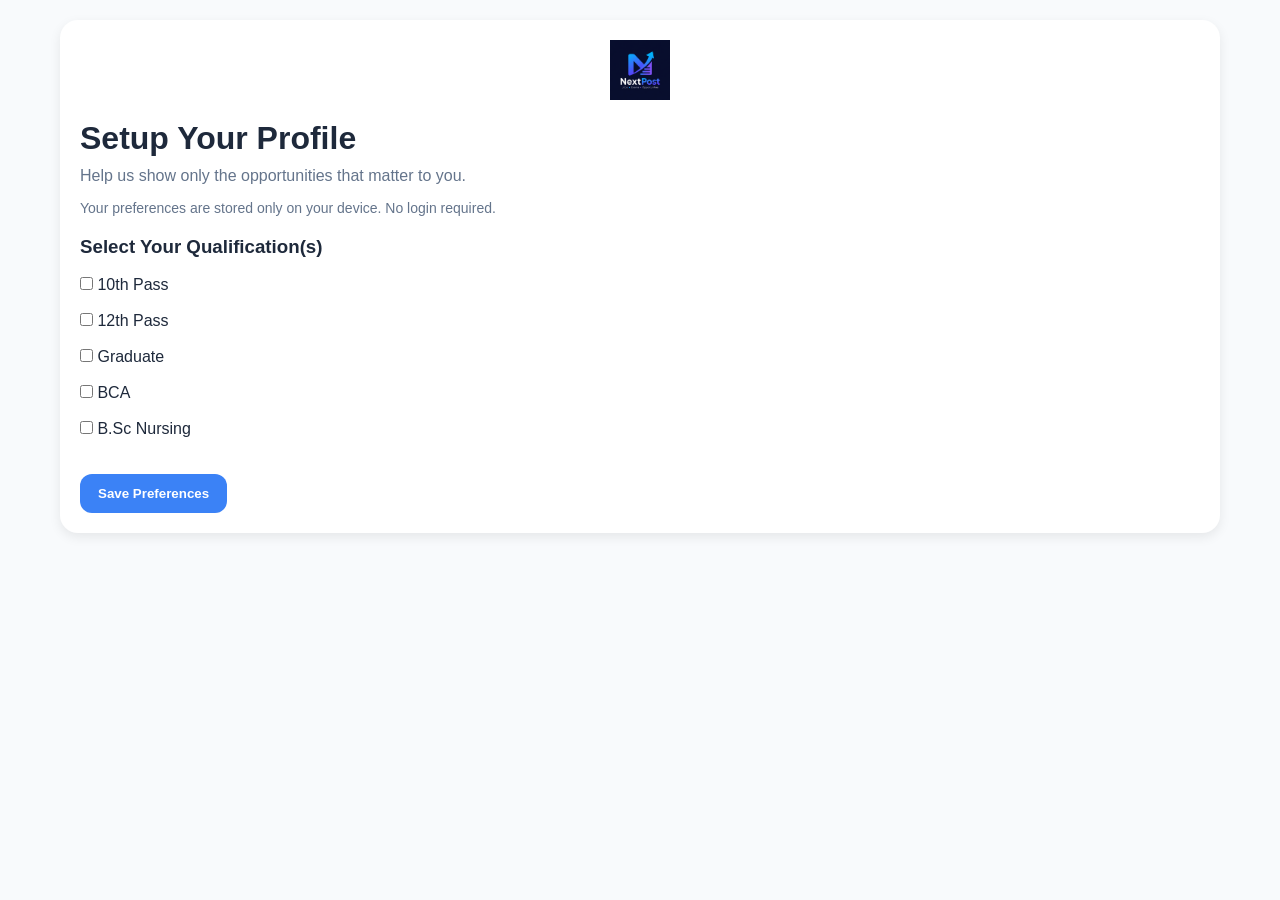
<file: index.html>
<!DOCTYPE html>
<html lang="en">
<head>

<meta charset="UTF-8">
<meta name="viewport" content="width=device-width, initial-scale=1.0">

<title>NextPost</title>

<link rel="stylesheet" href="style.css">

<link rel="manifest" href="manifest.json">
<link rel="icon" type="image/png" href="assets/icon-192.png">
<meta name="theme-color" content="#3b82f6">

</head>

<body>
<script>

const qualifications =
localStorage.getItem("qualifications");

if(
    !qualifications
){
    window.location.href =
    "preferences.html";
}
 
</script>
<div class="container">

    <header>

        <div class="logo-section">

            <img src="assets/logo.png" alt="NextPost Logo" class="logo">

            <div>

                <h1>NextPost</h1>

                <p>Jobs • Exams • Opportunities</p>

            </div>

        </div>

    </header>

    <section class="dashboard">

        <div class="dashboard-card green">
            <h2>🎯 Matches Your Profile</h2>
            <span id="matchCount">0</span>
        </div>

        <div class="dashboard-card blue">
            <h2>🔥 Important This Week</h2>
            <span id="importantCount">0</span>
        </div>

        <div class="dashboard-card amber">
            <h2>⏳ Closing Soon</h2>
            <span id="closingCount">0</span>
        </div>

        <div class="dashboard-card purple">
            <h2>📅 Upcoming Exams</h2>
            <span id="examCount">0</span>
        </div>

    </section>

    <section>

<div style="
display:flex;
justify-content:space-between;
align-items:center;
margin-bottom:20px;
flex-wrap:wrap;
gap:10px;
">

<input type="text" id="searchBox" 
    placeholder="🔍 Search jobs, results, admit cards..." 
    style=" width:100%; 
    padding:15px; 
    border:none; 
    border-radius:12px; 
    margin-bottom:20px; 
    font-size:16px; "> 
    <div class="section-title"> 
        📢 Latest Jobs 
</div>

<button
class="view-btn"
onclick="window.location.href='preferences.html'">

    ⚙ Update Preferences

</button>

</div>

<div id="jobsContainer"></div>

</section>

<section>

<div class="section-title">
    🎫 Admit Cards
</div>

<div id="admitCardsContainer"></div>

</section>

<section>

<div class="section-title">
    🏆 Results
</div>

<div id="resultsContainer"></div>

</section>

<section>

<div class="section-title">
    📝 Answer Keys
</div>

<div id="answerKeysContainer"></div>

</section>


</div>

<script src="app.js"></script>
<script>

if("serviceWorker" in navigator){

    navigator.serviceWorker
    .register("service-worker.js")

    .then(() => {

        console.log(
        "Service Worker Registered"
        );

    });

}

</script>
</body>
</html>
</file>
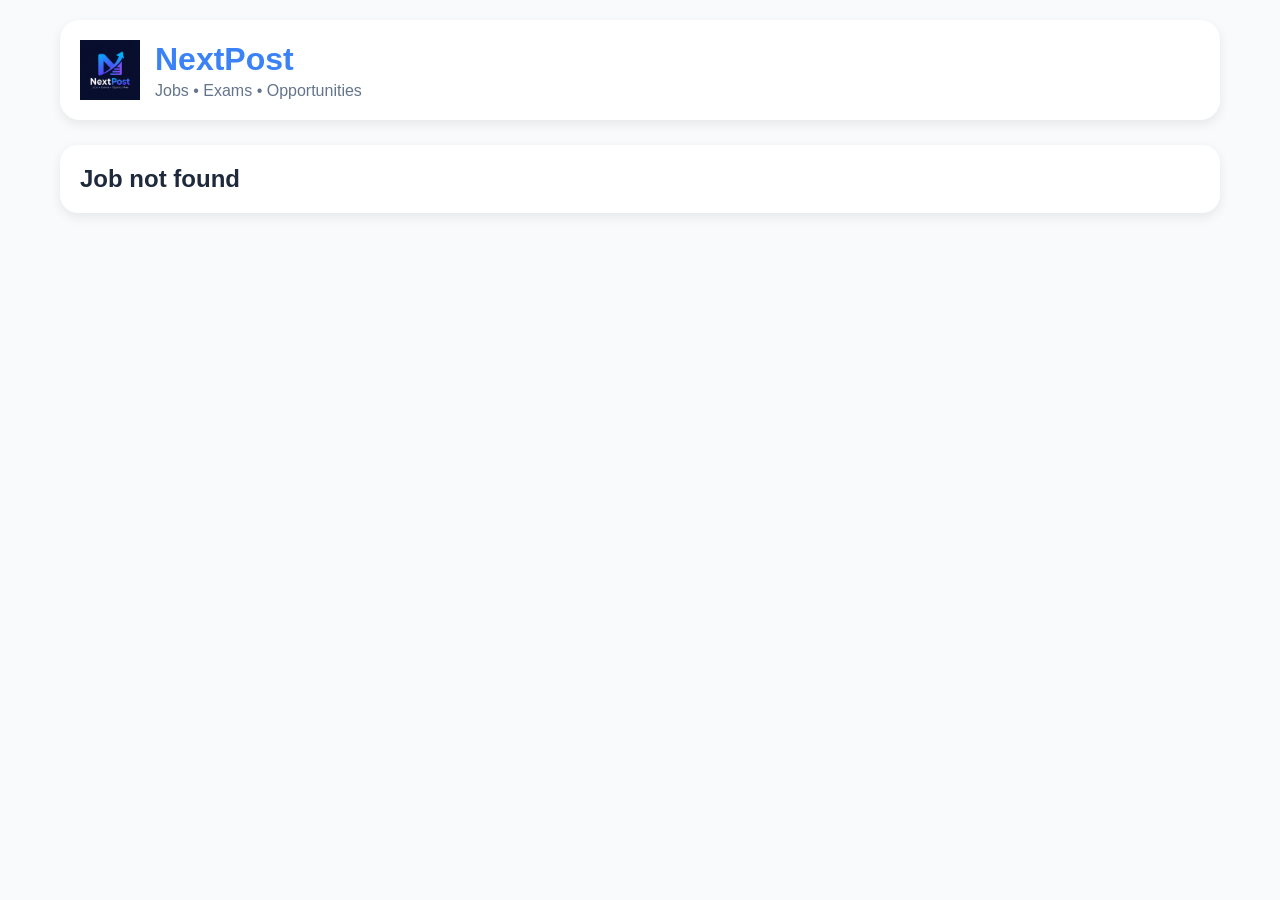
<file: job.html>
<!DOCTYPE html>
<html lang="en">

<head>

<meta charset="UTF-8">

<meta name="viewport"
content="width=device-width, initial-scale=1.0">

<title>Job Details | NextPost</title>

<link rel="stylesheet" href="style.css">

</head>

<body>

<div class="container">

    <header>

        <div class="logo-section">

            <img
            src="assets/logo.png"
            class="logo"
            alt="Logo">

            <div>

                <h1>NextPost</h1>

                <p>
                    Jobs • Exams • Opportunities
                </p>

            </div>

        </div>

    </header>

    <div
    id="jobDetails"
    class="job-card">

        Loading...

    </div>

</div>

<script>

const jobId =
localStorage.getItem(
"selectedJob"
);

fetch("jobs.json")

.then(response =>
response.json())

.then(jobs => {

    const job =
    jobs.find(
    j => j.id == jobId
    );

    if(!job){

        document.getElementById(
        "jobDetails"
        ).innerHTML =

        "<h2>Job not found</h2>";

        return;
    }

    document.getElementById(
    "jobDetails"
    ).innerHTML =

    `

    <div class="job-title">

        ${job.title}

    </div>

    <div class="badge">

        🎯 Matches Your Profile

    </div>

    <hr style="
    margin:15px 0">

    <p>
    <strong>Organization:</strong>
    ${job.organization}
    </p>

    <br>

    <p>
    <strong>Qualification:</strong>
${job.qualification.join(", ")}
    </p>

    <br>

    <p>
    <strong>Vacancies:</strong>
    ${job.vacancies}
    </p>

    <br>

    <p>
    <strong>Age Limit:</strong>
    ${job.ageLimit}
    </p>

    <br>

    <p>
    <strong>Last Date:</strong>
    ${job.lastDate}
    </p>

    <br>

    <p>
    <strong>Exam Date:</strong>
    ${job.examDate}
    </p>

    <br>

    <p>
    <strong>Selection Process:</strong>
    ${job.selectionProcess}
    </p>

    <br>

    <div
    style="
    background:#eff6ff;
    padding:15px;
    border-radius:12px;
    margin-bottom:20px;">

        <strong>
        🎯 Why am I seeing this?
        </strong>

        <br><br>

        This opportunity
        matches your selected
        qualification and
        interests.

    </div>

    <a
    href="${job.notificationLink}"
    target="_blank">

        <button
        class="view-btn">

            Official Notification

        </button>

    </a>

    <br><br>

    <a
    href="${job.applyLink}"
    target="_blank">

        <button
        class="view-btn">

            Apply Online

        </button>

    </a>

    <br><br>

    <a
    href="${job.officialWebsite}"
    target="_blank">

        <button
        class="view-btn">

            Official Website

        </button>

    </a>

    `;

});

</script>

</body>

</html>
</file>
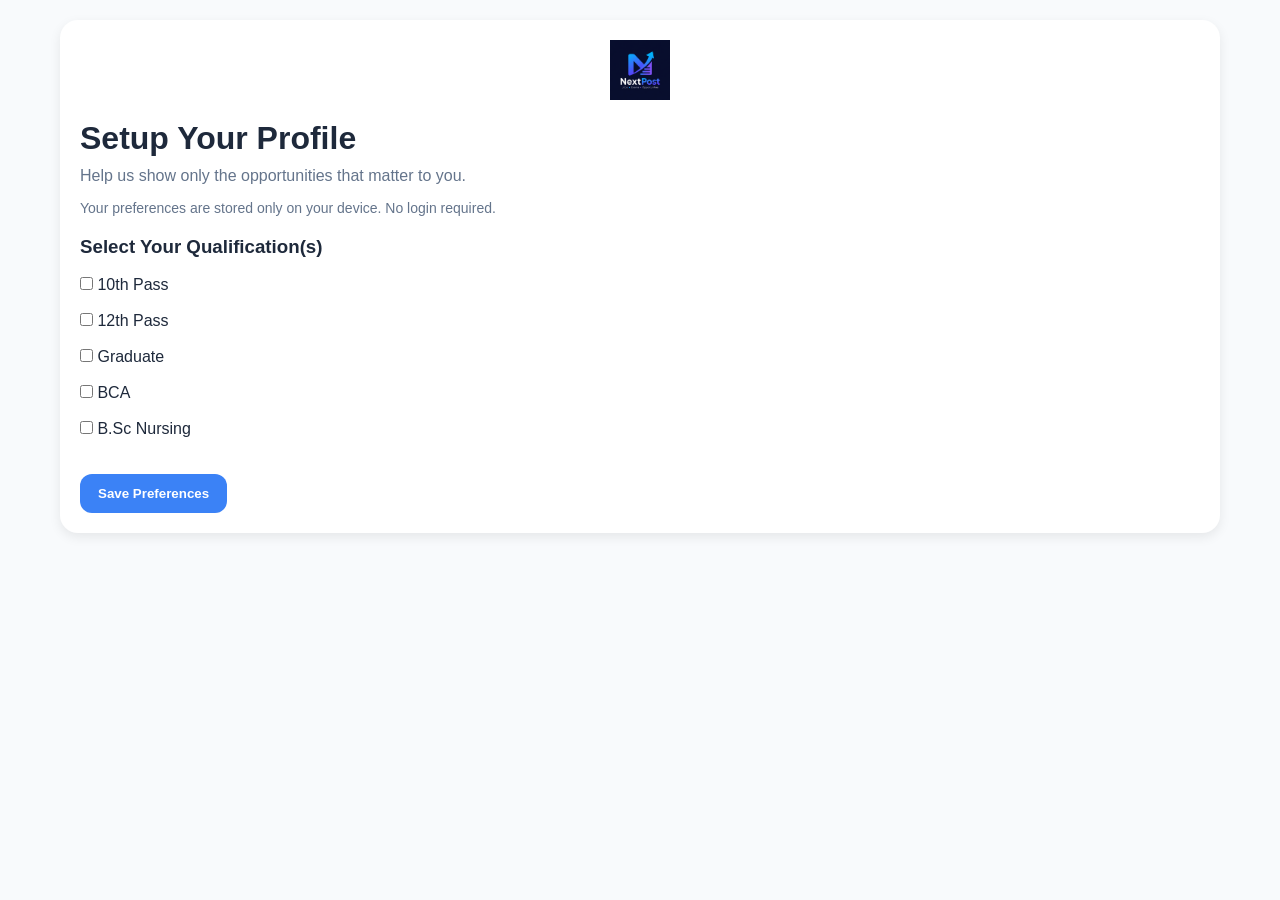
<file: preferences.html>
<!DOCTYPE html>
<html lang="en">
<head>
<meta charset="UTF-8">
<meta name="viewport" content="width=device-width, initial-scale=1.0">
<title>Setup Profile | NextPost</title>
<link rel="stylesheet" href="style.css">
</head>

<body>

<div class="container">

    <div class="job-card">

        <img
        src="assets/logo.png"
        alt="NextPost Logo"
        class="logo"
        style="
        display:block;
        margin:auto;
        margin-bottom:20px;
        ">

        <h1>Setup Your Profile</h1>

        <p style="
        color:#64748b;
        margin-top:10px;
        margin-bottom:15px;
        ">
        Help us show only the opportunities that matter to you.
        </p>

        <p style="
        color:#64748b;
        font-size:14px;
        margin-bottom:20px;
        ">
        Your preferences are stored only on your device.
        No login required.
        </p>

        <h3>Select Your Qualification(s)</h3>

        <br>

        <label>
            <input type="checkbox" value="10th Pass" class="qualification">
            10th Pass
        </label>

        <br><br>

        <label>
            <input type="checkbox" value="12th Pass" class="qualification">
            12th Pass
        </label>

        <br><br>

        <label>
            <input type="checkbox" value="Graduate" class="qualification">
            Graduate
        </label>

        <br><br>

        <label>
            <input type="checkbox" value="BCA" class="qualification">
            BCA
        </label>

        <br><br>

        <label>
            <input type="checkbox" value="B.Sc Nursing" class="qualification">
            B.Sc Nursing
        </label>

        <br><br><br>

        <button
        class="view-btn"
        onclick="saveProfile()">

            Save Preferences

        </button>

    </div>

</div>

<script>

function saveProfile(){

    const qualifications =
    [...document.querySelectorAll('.qualification:checked')]
    .map(item => item.value);

    if(
        qualifications.length === 0
    ){

        alert(
        "Please select at least one qualification."
        );

        return;
    }

    localStorage.setItem(
        "qualifications",
        JSON.stringify(qualifications)
    );

    window.location.href =
    "index.html";
}

</script>

</body>
</html>
</file>
<file: style.css>
*{
    margin:0;
    padding:0;
    box-sizing:border-box;
}

body{
    font-family: Arial, sans-serif;
    background:#f8fafc;
    color:#1e293b;
    min-height:100vh;
}

.container{
    max-width:1200px;
    margin:auto;
    padding:20px;
}

header{
    background:white;
    padding:20px;
    border-radius:20px;
    box-shadow:0 4px 12px rgba(0,0,0,0.08);
    margin-bottom:25px;
}

.logo-section{
    display:flex;
    align-items:center;
    gap:15px;
}

.logo{
    width:60px;
    height:60px;
    object-fit:contain;
}

.logo-section h1{
    font-size:32px;
    color:#3b82f6;
}

.logo-section p{
    color:#64748b;
    margin-top:4px;
}

.dashboard{
    display:grid;
    grid-template-columns:repeat(auto-fit,minmax(220px,1fr));
    gap:15px;
    margin-bottom:30px;
}

.dashboard-card{
    background:white;
    border-radius:18px;
    padding:20px;
    box-shadow:0 4px 12px rgba(0,0,0,0.08);
}

.dashboard-card h2{
    font-size:16px;
    margin-bottom:12px;
}

.dashboard-card span{
    font-size:30px;
    font-weight:bold;
}

.green{
    border-left:6px solid #10b981;
}

.blue{
    border-left:6px solid #3b82f6;
}

.amber{
    border-left:6px solid #f59e0b;
}

.purple{
    border-left:6px solid #a855f7;
}

.section-title{
    font-size:24px;
    font-weight:bold;
    margin-bottom:20px;
}

.job-card{
    background:white;
    border-radius:18px;
    padding:20px;
    margin-bottom:15px;
    box-shadow:0 4px 12px rgba(0,0,0,0.08);
}

.job-title{
    font-size:22px;
    font-weight:bold;
    margin-bottom:10px;
}

.badge{
    display:inline-block;
    background:#dcfce7;
    color:#166534;
    padding:8px 12px;
    border-radius:50px;
    font-size:14px;
    margin-bottom:12px;
}

.job-meta{
    color:#64748b;
    margin-bottom:15px;
}

.view-btn{
    background:#3b82f6;
    color:white;
    border:none;
    padding:12px 18px;
    border-radius:12px;
    cursor:pointer;
    font-weight:bold;
}

.view-btn:hover{
    opacity:0.9;
}

@media(max-width:768px){

    .logo-section h1{
        font-size:26px;
    }

    .dashboard-card span{
        font-size:24px;
    }

    .job-title{
        font-size:18px;
    }

}
</file>
